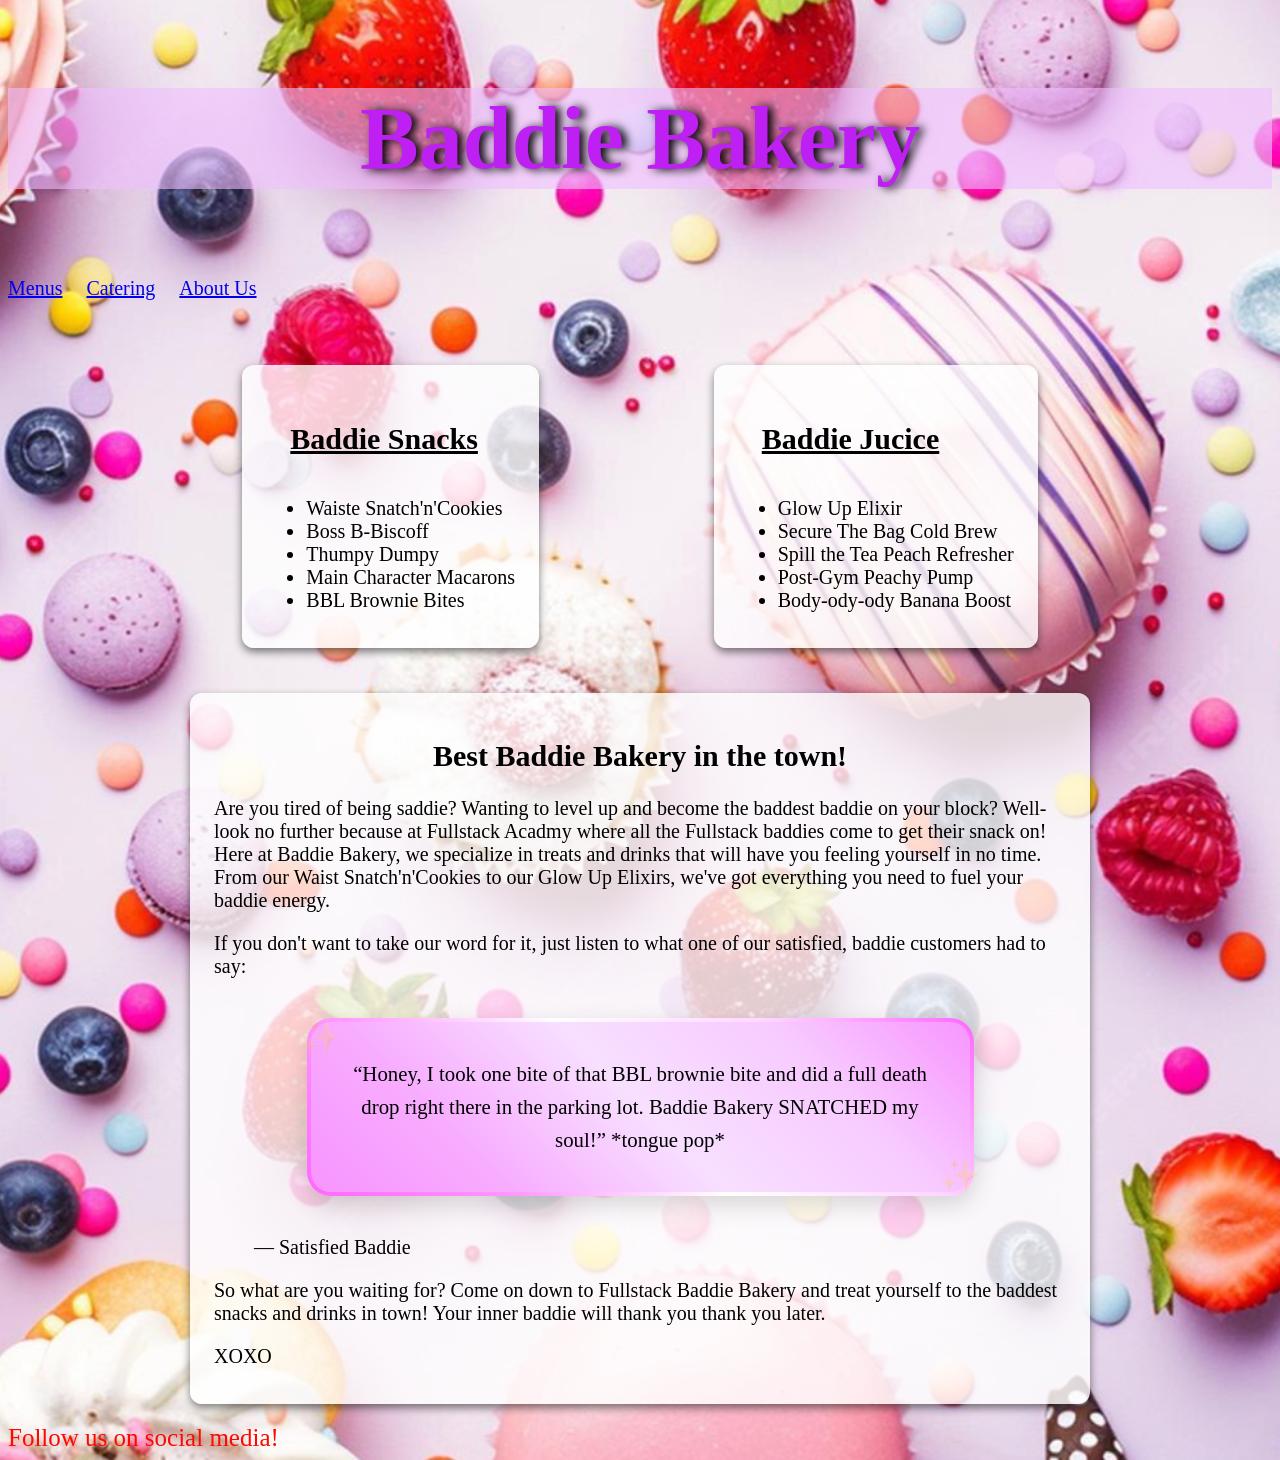
<file: index.html>
<!DOCTYPE html>
<html lang="en">
  <head>
    <title>Baddie Bakery</title>
    <link rel="stylesheet" href="./baddie-bakery.css" />
  </head>
  <body>
    <header>
      <p class="brand">Baddie Bakery</p>
      <nav ID="nav-bar">
        <a href="#menu-columns">Menus</a>
        <a href="catering.html">Catering</a>
        <a href="#in_town">About Us</a>
      </nav>
    </header>
    <main>
      <aside class="menu-columns">
        <div class="menu">
          <h1>Baddie Snacks</h1>
        <ul>
          <li>Waiste Snatch'n'Cookies</li>
          <li>Boss B-Biscoff</li>
          <li>Thumpy Dumpy</li>
          <li>Main Character Macarons</li>
          <li>BBL Brownie Bites</li>
        </ul>
        </div>
        <div class="menu">
          <h1>Baddie Jucice</h1>
        <ul>
              <li>Glow Up Elixir</li>
              <li>Secure The Bag Cold Brew</li>
              <li>Spill the Tea Peach Refresher</li>
              <li>Post-Gym Peachy Pump</li>
              <li>Body-ody-ody Banana Boost</li>
          </ul>
          </div>  
        </aside>
        </ul>
      </aside>
      <article class="menu">
        <h3 ID="in_town">Best Baddie Bakery in the town!</h3>
        <section>
        <p>
          Are you tired of being saddie? Wanting to level up and become the baddest baddie on your block? Well- look no further because at Fullstack Acadmy where all the Fullstack baddies come to get their snack on!
          Here at Baddie Bakery, we specialize in treats and drinks that will have you feeling yourself in no time. From our Waist Snatch'n'Cookies to our Glow Up Elixirs, we've got everything you need to fuel your baddie energy.

        </p>
        <p>
          If you don't want to take our word for it, just listen to what one of our satisfied, baddie customers had to say:
        </p>
        <figure class="testimonial">
          <blockquote id="quote">
            “Honey, I took one bite of that BBL brownie bite and did a full death drop right there in the parking lot. Baddie Bakery SNATCHED my soul!” *tongue pop*
          </blockquote>
          <figcaption>— Satisfied Baddie</figcaption>
        </figure>
        <p>
          So what are you waiting for? Come on down to Fullstack Baddie Bakery and treat yourself to the baddest snacks and drinks in town! Your inner baddie will thank you thank you later. 
        </p>
        <p>
          XOXO
        </p>
        </section>
      </article>
      <src img="/block06/Baddie-Bakery-/assest_img/nikki_dropping_it.webp"></src>
    </main>
   <footer>
    <a href="https://www.instagram.com/ogbussypoppin/?hl=en" target="_blank">
        Follow us on social media!
    </a>
</footer>
  </body>
</html>
</file>
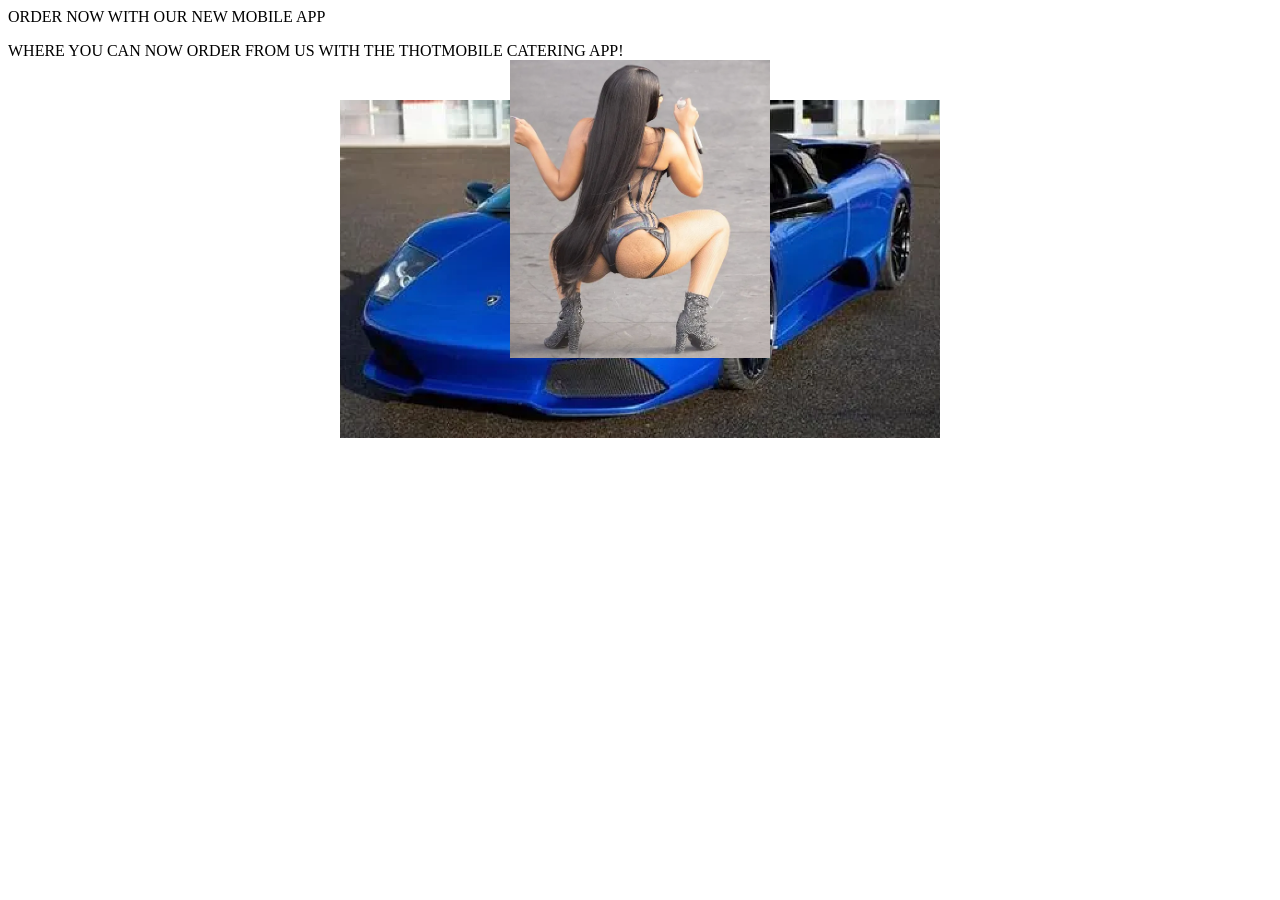
<file: catering.html>
<!DOCTYPE html>
<html lang="en">
<head>
    <meta charset="UTF-8">
    <meta name="viewport" content="width=device-width, initial-scale=1.0">
    <title>Document</title>
     <link rel="stylesheet" href="./catering.css" />
</head>ORDER NOW WITH OUR NEW MOBILE APP
<body>
    <p>
    WHERE YOU CAN NOW ORDER FROM US WITH THE THOTMOBILE CATERING APP!
    </p>
<div class="twerk-container">
    <img src="assest_img/fast_car.png" class="car" alt="fast car">
    <img src="assest_img/nikki_dropping_it.png" class="nikki" alt="nikki twerking">
</div>


</body>
</html>
</file>
<file: baddie-bakery.css>
body {
    background-image: url('./assest_img/baddie_background.png');
    background-size: cover;
    background-repeat: no-repeat;
    background-position: center;
}
.brand {
    font-family: 'Times New Roman', Times, serif;
    font-size: 88px;
    font-weight: bold;
    color: #BE1FF2;
    text-shadow: 5px 1px 10px #000000;
    text-align: center;
    background-color: #F0C0FF99;

}

#nav-bar {
    display: flex;
    justify-content: flex-start;
    gap: 24px;
    font-size: 20px;
}

main {
    max-width: 900px;
    margin: 0 auto;
    padding: 20px;
}

.menu-columns {
    display: flex;
    justify-content: space-around;
    gap: 100px;
    margin-bottom: 30px;
    margin-top: 30px;
    padding: 15px 15px;

}

.menu h1{
    text-decoration: underline;
    font-size: 30px;
    padding: 16px 24px;
    border-radius: 12px;
   
}

#in_town {
    font-size: 30px;
    text-align: center;
    margin-bottom: 24px;
}

.menu {
    background-color: rgba(255, 255, 255, 0.8);
    padding: 16px 24px;
    border-radius: 12px;
    box-shadow: 0 4px 8px rgba(0, 0, 0, 0.5);
    font-size: 20px;
}

#quote  {
  position: relative; /* needed for sparkles */
  display: flex;
  justify-content: center;
  align-items: center;

  padding: 35px 40px;
  margin: 40px auto;

  max-width: 75%;
  text-align: center;
  font-size: 1.3rem;
  line-height: 1.6;

  font-family: 'Playfair Display', serif;

  background-color: #F0C0FF80;
  border-radius: 24px;

  border: 4px solid transparent;
  background-image:
    linear-gradient(#F0C0FF80, #F0C0FF80),
    linear-gradient(45deg,
      #ff66ff, #ff99ff, #ffffff, #ffd6ff, #ff66ff);
  background-origin: border-box;
  background-clip: padding-box, border-box;

  box-shadow: 0 8px 25px rgba(0, 0, 0, 0.15);
}

/* ✨ FLOATING TWINKLE SPARKLES ✨ */
#quote::before,
#quote::after {
  content: "✨";
  position: absolute;
  font-size: 32px;
  opacity: 0.2;
  animation: sparkle-fade 3s infinite ease-in-out;
}

/* left sparkle */
#quote::before {
  top: -10px;
  left: -10px;
  animation-delay: 0.5s;
}

/* right sparkle */
#quote::after {
  bottom: -10px;
  right: -10px;
  animation-delay: 1.5s;
  
}

@keyframes sparkle-fade {
  0% { opacity: 0; transform: scale(0.5) rotate(0deg); }
  50% { opacity: 1; transform: scale(1.2) rotate(20deg); }
  100% { opacity: 0; transform: scale(0.5) rotate(0deg); }
}

footer a {
    color: rgb(255, 8, 0);
    font-size: 25px;
    text-decoration: none;
}

footer a:hover {
    text-decoration: underline;
}
</file>
<file: catering.css>
.twerk-container {
  position: relative;
  width: 600px;
  margin: 40px auto;
}

.car {
  width: 100%;
  display: block;
}

.nikki {
  position: absolute;
  width: 200px;
  left: 50%;
  bottom: 150px;
  transform: translateX(-50%);
  z-index: 10;
}

.nikki {
  position: absolute;
  width: 260px;
  left: 50%;
  bottom: 80px;
  transform: translateX(-50%);
  z-index: 10;

  animation: flip-side 2s infinite ease-in-out;
}

@keyframes flip-side {
  0% { transform: translateX(-50%) scaleX(1); }
  50% { transform: translateX(-50%) scaleX(-1); }
  100% { transform: translateX(-50%) scaleX(1); }
}
</file>
